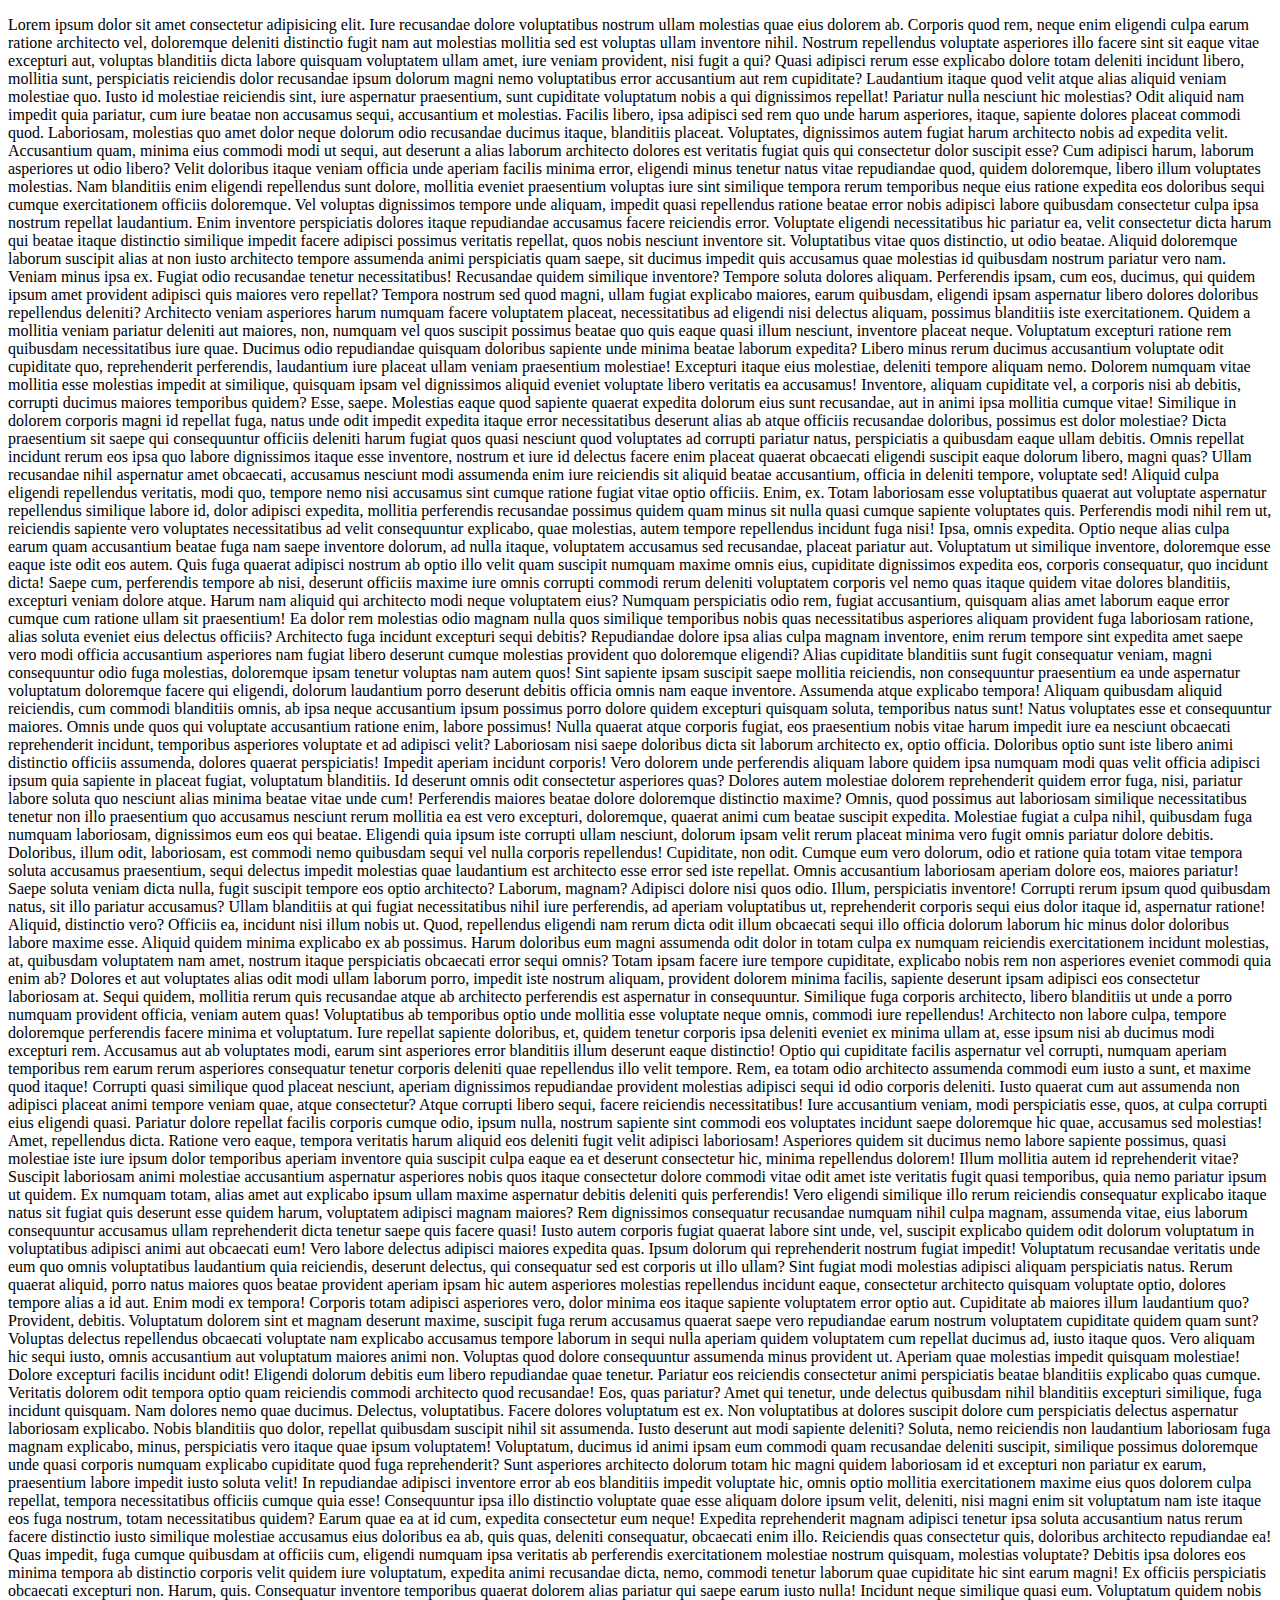
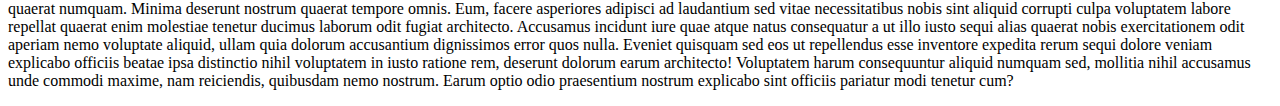
<file: pages/about.html>
<!DOCTYPE html>
<html lang="en">
<head>
    <meta charset="UTF-8">
    <meta name="viewport" content="width=device-width, initial-scale=1.0">
    <title>Document</title>
</head>
<body>
    <p>Lorem ipsum dolor sit amet consectetur adipisicing elit. Iure recusandae dolore voluptatibus nostrum ullam molestias quae eius dolorem ab. Corporis quod rem, neque enim eligendi culpa earum ratione architecto vel, doloremque deleniti distinctio fugit nam aut molestias mollitia sed est voluptas ullam inventore nihil. Nostrum repellendus voluptate asperiores illo facere sint sit eaque vitae excepturi aut, voluptas blanditiis dicta labore quisquam voluptatem ullam amet, iure veniam provident, nisi fugit a qui? Quasi adipisci rerum esse explicabo dolore totam deleniti incidunt libero, mollitia sunt, perspiciatis reiciendis dolor recusandae ipsum dolorum magni nemo voluptatibus error accusantium aut rem cupiditate? Laudantium itaque quod velit atque alias aliquid veniam molestiae quo. Iusto id molestiae reiciendis sint, iure aspernatur praesentium, sunt cupiditate voluptatum nobis a qui dignissimos repellat! Pariatur nulla nesciunt hic molestias? Odit aliquid nam impedit quia pariatur, cum iure beatae non accusamus sequi, accusantium et molestias. Facilis libero, ipsa adipisci sed rem quo unde harum asperiores, itaque, sapiente dolores placeat commodi quod. Laboriosam, molestias quo amet dolor neque dolorum odio recusandae ducimus itaque, blanditiis placeat. Voluptates, dignissimos autem fugiat harum architecto nobis ad expedita velit. Accusantium quam, minima eius commodi modi ut sequi, aut deserunt a alias laborum architecto dolores est veritatis fugiat quis qui consectetur dolor suscipit esse? Cum adipisci harum, laborum asperiores ut odio libero? Velit doloribus itaque veniam officia unde aperiam facilis minima error, eligendi minus tenetur natus vitae repudiandae quod, quidem doloremque, libero illum voluptates molestias. Nam blanditiis enim eligendi repellendus sunt dolore, mollitia eveniet praesentium voluptas iure sint similique tempora rerum temporibus neque eius ratione expedita eos doloribus sequi cumque exercitationem officiis doloremque. Vel voluptas dignissimos tempore unde aliquam, impedit quasi repellendus ratione beatae error nobis adipisci labore quibusdam consectetur culpa ipsa nostrum repellat laudantium. Enim inventore perspiciatis dolores itaque repudiandae accusamus facere reiciendis error. Voluptate eligendi necessitatibus hic pariatur ea, velit consectetur dicta harum qui beatae itaque distinctio similique impedit facere adipisci possimus veritatis repellat, quos nobis nesciunt inventore sit. Voluptatibus vitae quos distinctio, ut odio beatae. Aliquid doloremque laborum suscipit alias at non iusto architecto tempore assumenda animi perspiciatis quam saepe, sit ducimus impedit quis accusamus quae molestias id quibusdam nostrum pariatur vero nam. Veniam minus ipsa ex. Fugiat odio recusandae tenetur necessitatibus! Recusandae quidem similique inventore? Tempore soluta dolores aliquam. Perferendis ipsam, cum eos, ducimus, qui quidem ipsum amet provident adipisci quis maiores vero repellat? Tempora nostrum sed quod magni, ullam fugiat explicabo maiores, earum quibusdam, eligendi ipsam aspernatur libero dolores doloribus repellendus deleniti? Architecto veniam asperiores harum numquam facere voluptatem placeat, necessitatibus ad eligendi nisi delectus aliquam, possimus blanditiis iste exercitationem. Quidem a mollitia veniam pariatur deleniti aut maiores, non, numquam vel quos suscipit possimus beatae quo quis eaque quasi illum nesciunt, inventore placeat neque. Voluptatum excepturi ratione rem quibusdam necessitatibus iure quae. Ducimus odio repudiandae quisquam doloribus sapiente unde minima beatae laborum expedita? Libero minus rerum ducimus accusantium voluptate odit cupiditate quo, reprehenderit perferendis, laudantium iure placeat ullam veniam praesentium molestiae! Excepturi itaque eius molestiae, deleniti tempore aliquam nemo. Dolorem numquam vitae mollitia esse molestias impedit at similique, quisquam ipsam vel dignissimos aliquid eveniet voluptate libero veritatis ea accusamus! Inventore, aliquam cupiditate vel, a corporis nisi ab debitis, corrupti ducimus maiores temporibus quidem? Esse, saepe. Molestias eaque quod sapiente quaerat expedita dolorum eius sunt recusandae, aut in animi ipsa mollitia cumque vitae! Similique in dolorem corporis magni id repellat fuga, natus unde odit impedit expedita itaque error necessitatibus deserunt alias ab atque officiis recusandae doloribus, possimus est dolor molestiae? Dicta praesentium sit saepe qui consequuntur officiis deleniti harum fugiat quos quasi nesciunt quod voluptates ad corrupti pariatur natus, perspiciatis a quibusdam eaque ullam debitis. Omnis repellat incidunt rerum eos ipsa quo labore dignissimos itaque esse inventore, nostrum et iure id delectus facere enim placeat quaerat obcaecati eligendi suscipit eaque dolorum libero, magni quas? Ullam recusandae nihil aspernatur amet obcaecati, accusamus nesciunt modi assumenda enim iure reiciendis sit aliquid beatae accusantium, officia in deleniti tempore, voluptate sed! Aliquid culpa eligendi repellendus veritatis, modi quo, tempore nemo nisi accusamus sint cumque ratione fugiat vitae optio officiis. Enim, ex. Totam laboriosam esse voluptatibus quaerat aut voluptate aspernatur repellendus similique labore id, dolor adipisci expedita, mollitia perferendis recusandae possimus quidem quam minus sit nulla quasi cumque sapiente voluptates quis. Perferendis modi nihil rem ut, reiciendis sapiente vero voluptates necessitatibus ad velit consequuntur explicabo, quae molestias, autem tempore repellendus incidunt fuga nisi! Ipsa, omnis expedita. Optio neque alias culpa earum quam accusantium beatae fuga nam saepe inventore dolorum, ad nulla itaque, voluptatem accusamus sed recusandae, placeat pariatur aut. Voluptatum ut similique inventore, doloremque esse eaque iste odit eos autem. Quis fuga quaerat adipisci nostrum ab optio illo velit quam suscipit numquam maxime omnis eius, cupiditate dignissimos expedita eos, corporis consequatur, quo incidunt dicta! Saepe cum, perferendis tempore ab nisi, deserunt officiis maxime iure omnis corrupti commodi rerum deleniti voluptatem corporis vel nemo quas itaque quidem vitae dolores blanditiis, excepturi veniam dolore atque. Harum nam aliquid qui architecto modi neque voluptatem eius? Numquam perspiciatis odio rem, fugiat accusantium, quisquam alias amet laborum eaque error cumque cum ratione ullam sit praesentium! Ea dolor rem molestias odio magnam nulla quos similique temporibus nobis quas necessitatibus asperiores aliquam provident fuga laboriosam ratione, alias soluta eveniet eius delectus officiis? Architecto fuga incidunt excepturi sequi debitis? Repudiandae dolore ipsa alias culpa magnam inventore, enim rerum tempore sint expedita amet saepe vero modi officia accusantium asperiores nam fugiat libero deserunt cumque molestias provident quo doloremque eligendi? Alias cupiditate blanditiis sunt fugit consequatur veniam, magni consequuntur odio fuga molestias, doloremque ipsam tenetur voluptas nam autem quos! Sint sapiente ipsam suscipit saepe mollitia reiciendis, non consequuntur praesentium ea unde aspernatur voluptatum doloremque facere qui eligendi, dolorum laudantium porro deserunt debitis officia omnis nam eaque inventore. Assumenda atque explicabo tempora! Aliquam quibusdam aliquid reiciendis, cum commodi blanditiis omnis, ab ipsa neque accusantium ipsum possimus porro dolore quidem excepturi quisquam soluta, temporibus natus sunt! Natus voluptates esse et consequuntur maiores. Omnis unde quos qui voluptate accusantium ratione enim, labore possimus! Nulla quaerat atque corporis fugiat, eos praesentium nobis vitae harum impedit iure ea nesciunt obcaecati reprehenderit incidunt, temporibus asperiores voluptate et ad adipisci velit? Laboriosam nisi saepe doloribus dicta sit laborum architecto ex, optio officia. Doloribus optio sunt iste libero animi distinctio officiis assumenda, dolores quaerat perspiciatis! Impedit aperiam incidunt corporis! Vero dolorem unde perferendis aliquam labore quidem ipsa numquam modi quas velit officia adipisci ipsum quia sapiente in placeat fugiat, voluptatum blanditiis. Id deserunt omnis odit consectetur asperiores quas? Dolores autem molestiae dolorem reprehenderit quidem error fuga, nisi, pariatur labore soluta quo nesciunt alias minima beatae vitae unde cum! Perferendis maiores beatae dolore doloremque distinctio maxime? Omnis, quod possimus aut laboriosam similique necessitatibus tenetur non illo praesentium quo accusamus nesciunt rerum mollitia ea est vero excepturi, doloremque, quaerat animi cum beatae suscipit expedita. Molestiae fugiat a culpa nihil, quibusdam fuga numquam laboriosam, dignissimos eum eos qui beatae. Eligendi quia ipsum iste corrupti ullam nesciunt, dolorum ipsam velit rerum placeat minima vero fugit omnis pariatur dolore debitis. Doloribus, illum odit, laboriosam, est commodi nemo quibusdam sequi vel nulla corporis repellendus! Cupiditate, non odit. Cumque eum vero dolorum, odio et ratione quia totam vitae tempora soluta accusamus praesentium, sequi delectus impedit molestias quae laudantium est architecto esse error sed iste repellat. Omnis accusantium laboriosam aperiam dolore eos, maiores pariatur! Saepe soluta veniam dicta nulla, fugit suscipit tempore eos optio architecto? Laborum, magnam? Adipisci dolore nisi quos odio. Illum, perspiciatis inventore! Corrupti rerum ipsum quod quibusdam natus, sit illo pariatur accusamus? Ullam blanditiis at qui fugiat necessitatibus nihil iure perferendis, ad aperiam voluptatibus ut, reprehenderit corporis sequi eius dolor itaque id, aspernatur ratione! Aliquid, distinctio vero? Officiis ea, incidunt nisi illum nobis ut. Quod, repellendus eligendi nam rerum dicta odit illum obcaecati sequi illo officia dolorum laborum hic minus dolor doloribus labore maxime esse. Aliquid quidem minima explicabo ex ab possimus. Harum doloribus eum magni assumenda odit dolor in totam culpa ex numquam reiciendis exercitationem incidunt molestias, at, quibusdam voluptatem nam amet, nostrum itaque perspiciatis obcaecati error sequi omnis? Totam ipsam facere iure tempore cupiditate, explicabo nobis rem non asperiores eveniet commodi quia enim ab? Dolores et aut voluptates alias odit modi ullam laborum porro, impedit iste nostrum aliquam, provident dolorem minima facilis, sapiente deserunt ipsam adipisci eos consectetur laboriosam at. Sequi quidem, mollitia rerum quis recusandae atque ab architecto perferendis est aspernatur in consequuntur. Similique fuga corporis architecto, libero blanditiis ut unde a porro numquam provident officia, veniam autem quas! Voluptatibus ab temporibus optio unde mollitia esse voluptate neque omnis, commodi iure repellendus! Architecto non labore culpa, tempore doloremque perferendis facere minima et voluptatum. Iure repellat sapiente doloribus, et, quidem tenetur corporis ipsa deleniti eveniet ex minima ullam at, esse ipsum nisi ab ducimus modi excepturi rem. Accusamus aut ab voluptates modi, earum sint asperiores error blanditiis illum deserunt eaque distinctio! Optio qui cupiditate facilis aspernatur vel corrupti, numquam aperiam temporibus rem earum rerum asperiores consequatur tenetur corporis deleniti quae repellendus illo velit tempore. Rem, ea totam odio architecto assumenda commodi eum iusto a sunt, et maxime quod itaque! Corrupti quasi similique quod placeat nesciunt, aperiam dignissimos repudiandae provident molestias adipisci sequi id odio corporis deleniti. Iusto quaerat cum aut assumenda non adipisci placeat animi tempore veniam quae, atque consectetur? Atque corrupti libero sequi, facere reiciendis necessitatibus! Iure accusantium veniam, modi perspiciatis esse, quos, at culpa corrupti eius eligendi quasi. Pariatur dolore repellat facilis corporis cumque odio, ipsum nulla, nostrum sapiente sint commodi eos voluptates incidunt saepe doloremque hic quae, accusamus sed molestias! Amet, repellendus dicta. Ratione vero eaque, tempora veritatis harum aliquid eos deleniti fugit velit adipisci laboriosam! Asperiores quidem sit ducimus nemo labore sapiente possimus, quasi molestiae iste iure ipsum dolor temporibus aperiam inventore quia suscipit culpa eaque ea et deserunt consectetur hic, minima repellendus dolorem! Illum mollitia autem id reprehenderit vitae? Suscipit laboriosam animi molestiae accusantium aspernatur asperiores nobis quos itaque consectetur dolore commodi vitae odit amet iste veritatis fugit quasi temporibus, quia nemo pariatur ipsum ut quidem. Ex numquam totam, alias amet aut explicabo ipsum ullam maxime aspernatur debitis deleniti quis perferendis! Vero eligendi similique illo rerum reiciendis consequatur explicabo itaque natus sit fugiat quis deserunt esse quidem harum, voluptatem adipisci magnam maiores? Rem dignissimos consequatur recusandae numquam nihil culpa magnam, assumenda vitae, eius laborum consequuntur accusamus ullam reprehenderit dicta tenetur saepe quis facere quasi! Iusto autem corporis fugiat quaerat labore sint unde, vel, suscipit explicabo quidem odit dolorum voluptatum in voluptatibus adipisci animi aut obcaecati eum! Vero labore delectus adipisci maiores expedita quas. Ipsum dolorum qui reprehenderit nostrum fugiat impedit! Voluptatum recusandae veritatis unde eum quo omnis voluptatibus laudantium quia reiciendis, deserunt delectus, qui consequatur sed est corporis ut illo ullam? Sint fugiat modi molestias adipisci aliquam perspiciatis natus. Rerum quaerat aliquid, porro natus maiores quos beatae provident aperiam ipsam hic autem asperiores molestias repellendus incidunt eaque, consectetur architecto quisquam voluptate optio, dolores tempore alias a id aut. Enim modi ex tempora! Corporis totam adipisci asperiores vero, dolor minima eos itaque sapiente voluptatem error optio aut. Cupiditate ab maiores illum laudantium quo? Provident, debitis. Voluptatum dolorem sint et magnam deserunt maxime, suscipit fuga rerum accusamus quaerat saepe vero repudiandae earum nostrum voluptatem cupiditate quidem quam sunt? Voluptas delectus repellendus obcaecati voluptate nam explicabo accusamus tempore laborum in sequi nulla aperiam quidem voluptatem cum repellat ducimus ad, iusto itaque quos. Vero aliquam hic sequi iusto, omnis accusantium aut voluptatum maiores animi non. Voluptas quod dolore consequuntur assumenda minus provident ut. Aperiam quae molestias impedit quisquam molestiae! Dolore excepturi facilis incidunt odit! Eligendi dolorum debitis eum libero repudiandae quae tenetur. Pariatur eos reiciendis consectetur animi perspiciatis beatae blanditiis explicabo quas cumque. Veritatis dolorem odit tempora optio quam reiciendis commodi architecto quod recusandae! Eos, quas pariatur? Amet qui tenetur, unde delectus quibusdam nihil blanditiis excepturi similique, fuga incidunt quisquam. Nam dolores nemo quae ducimus. Delectus, voluptatibus. Facere dolores voluptatum est ex. Non voluptatibus at dolores suscipit dolore cum perspiciatis delectus aspernatur laboriosam explicabo. Nobis blanditiis quo dolor, repellat quibusdam suscipit nihil sit assumenda. Iusto deserunt aut modi sapiente deleniti? Soluta, nemo reiciendis non laudantium laboriosam fuga magnam explicabo, minus, perspiciatis vero itaque quae ipsum voluptatem! Voluptatum, ducimus id animi ipsam eum commodi quam recusandae deleniti suscipit, similique possimus doloremque unde quasi corporis numquam explicabo cupiditate quod fuga reprehenderit? Sunt asperiores architecto dolorum totam hic magni quidem laboriosam id et excepturi non pariatur ex earum, praesentium labore impedit iusto soluta velit! In repudiandae adipisci inventore error ab eos blanditiis impedit voluptate hic, omnis optio mollitia exercitationem maxime eius quos dolorem culpa repellat, tempora necessitatibus officiis cumque quia esse! Consequuntur ipsa illo distinctio voluptate quae esse aliquam dolore ipsum velit, deleniti, nisi magni enim sit voluptatum nam iste itaque eos fuga nostrum, totam necessitatibus quidem? Earum quae ea at id cum, expedita consectetur eum neque! Expedita reprehenderit magnam adipisci tenetur ipsa soluta accusantium natus rerum facere distinctio iusto similique molestiae accusamus eius doloribus ea ab, quis quas, deleniti consequatur, obcaecati enim illo. Reiciendis quas consectetur quis, doloribus architecto repudiandae ea! Quas impedit, fuga cumque quibusdam at officiis cum, eligendi numquam ipsa veritatis ab perferendis exercitationem molestiae nostrum quisquam, molestias voluptate? Debitis ipsa dolores eos minima tempora ab distinctio corporis velit quidem iure voluptatum, expedita animi recusandae dicta, nemo, commodi tenetur laborum quae cupiditate hic sint earum magni! Ex officiis perspiciatis obcaecati excepturi non. Harum, quis. Consequatur inventore temporibus quaerat dolorem alias pariatur qui saepe earum iusto nulla! Incidunt neque similique quasi eum. Voluptatum quidem nobis quaerat numquam. Minima deserunt nostrum quaerat tempore omnis. Eum, facere asperiores adipisci ad laudantium sed vitae necessitatibus nobis sint aliquid corrupti culpa voluptatem labore repellat quaerat enim molestiae tenetur ducimus laborum odit fugiat architecto. Accusamus incidunt iure quae atque natus consequatur a ut illo iusto sequi alias quaerat nobis exercitationem odit aperiam nemo voluptate aliquid, ullam quia dolorum accusantium dignissimos error quos nulla. Eveniet quisquam sed eos ut repellendus esse inventore expedita rerum sequi dolore veniam explicabo officiis beatae ipsa distinctio nihil voluptatem in iusto ratione rem, deserunt dolorum earum architecto! Voluptatem harum consequuntur aliquid numquam sed, mollitia nihil accusamus unde commodi maxime, nam reiciendis, quibusdam nemo nostrum. Earum optio odio praesentium nostrum explicabo sint officiis pariatur modi tenetur cum?</p>
</body>
</html>
</file>
